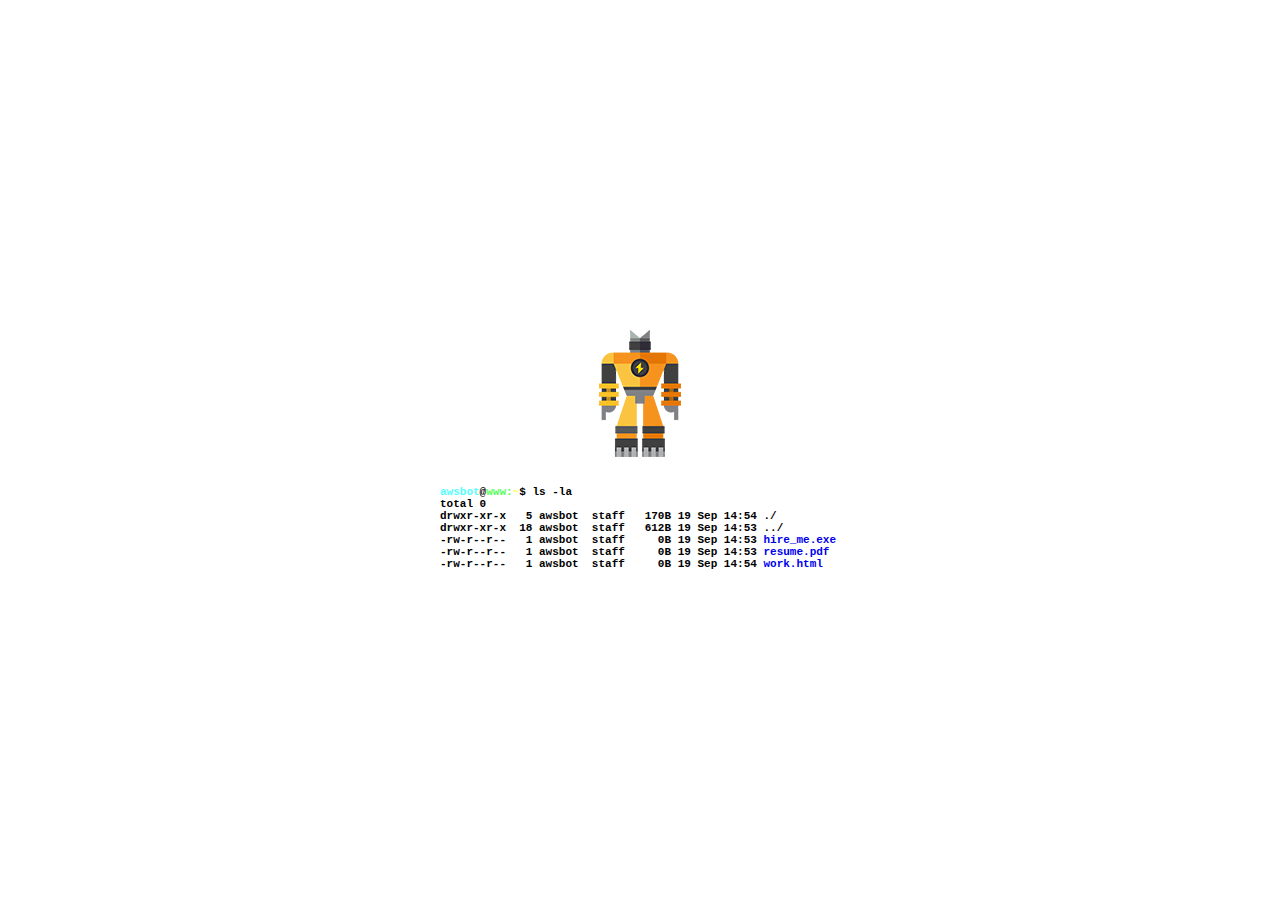
<file: index.html>
<!DOCTYPE html>
<html lang="en">
  <head>
    <meta name="viewport" content="width=420px, initial-scale=1">
    <meta charset="UTF-8">
    <link rel="shortcut icon" type="image/png" href="favicon.ico">
    <link rel="stylesheet" href="./awsbot.css">
    <title>Easing Quantitively // www.awsbot.com</title>
  </head>
  <body>
    <div class="wrapper">
      <div class="block">
        <img class="robot" src="robot.png" />
      </div>
      <div class="block">
        <p class="bash">
          <span style="color:#55ffff;">awsbot</span>@<span style="color:#55ff55;">www:</span><span style="color:#ffff55;">~</span>$ ls -la<br/>
          total 0<br/>
          drwxr-xr-x &nbsp; 5 awsbot &nbsp;staff &nbsp; 170B 19 Sep 14:54 ./<br/>
          drwxr-xr-x  &nbsp;18 awsbot &nbsp;staff &nbsp; 612B 19 Sep 14:53 ../<br/>
          -rw-r--r--  &nbsp; 1 awsbot &nbsp;staff &nbsp;&nbsp;&nbsp; 0B 19 Sep 14:53 <a href="mailto:dcrbsltd@gmail.com" >hire_me.exe</a><br/>
          -rw-r--r--  &nbsp; 1 awsbot &nbsp;staff &nbsp;&nbsp;&nbsp; 0B 19 Sep 14:53 <a href="https://docs.google.com/document/d/1gfU1ZirvQG6Ppk4MybnBJCECLTyCE2NJ-Enc3ylfFdo/edit?usp=sharing" >resume.pdf</a><br/>
          -rw-r--r--  &nbsp; 1 awsbot &nbsp;staff &nbsp;&nbsp;&nbsp; 0B 19 Sep 14:54 <a href="https://github.com/dcrbsltd" >work.html</a><br/>
        </p>
      </div>
    </div>
    <script>
      (function(i,s,o,g,r,a,m){i['GoogleAnalyticsObject']=r;i[r]=i[r]||function(){
      (i[r].q=i[r].q||[]).push(arguments)},i[r].l=1*new Date();a=s.createElement(o),
      m=s.getElementsByTagName(o)[0];a.async=1;a.src=g;m.parentNode.insertBefore(a,m)
      })(window,document,'script','//www.google-analytics.com/analytics.js','ga');
      ga('create', 'UA-66098846-2', 'auto');
      ga('send', 'pageview');
    </script>
  </body>
</html>
</file>
<file: awsbot.css>
* {
    margin: 0;
    padding: 0;
    outline: none;
}
html, body {
  font-family: Consolas, Menlo, Monaco, Lucida Console, Liberation Mono, DejaVu Sans Mono, Bitstream Vera Sans Mono, Courier New, monospace, serif;
  font-size: 11px;
  display: table;
  text-align: center;
  vertical-align: middle;
  width: 100%;
  height: 100vh;
  font-weight:bold;
}
.block {
  width:100%;
  margin: auto;
}
.wrapper {
  display: table-cell;
  text-align: center;
  vertical-align: middle;
  width: 100%;
  height: 100vh;
}
.robot {
  margin: auto;
  height: 127px;
  width:82px;
}
.bash {
  max-width: 400px;
  margin-left: auto;
  margin-right: auto;
  padding-top: 26px;
  text-align: left;
}
a,a:visited { 
  text-decoration: none;
}

a:hover { 
  text-decoration: underline;
  cursor: pointer; 
}
</file>
